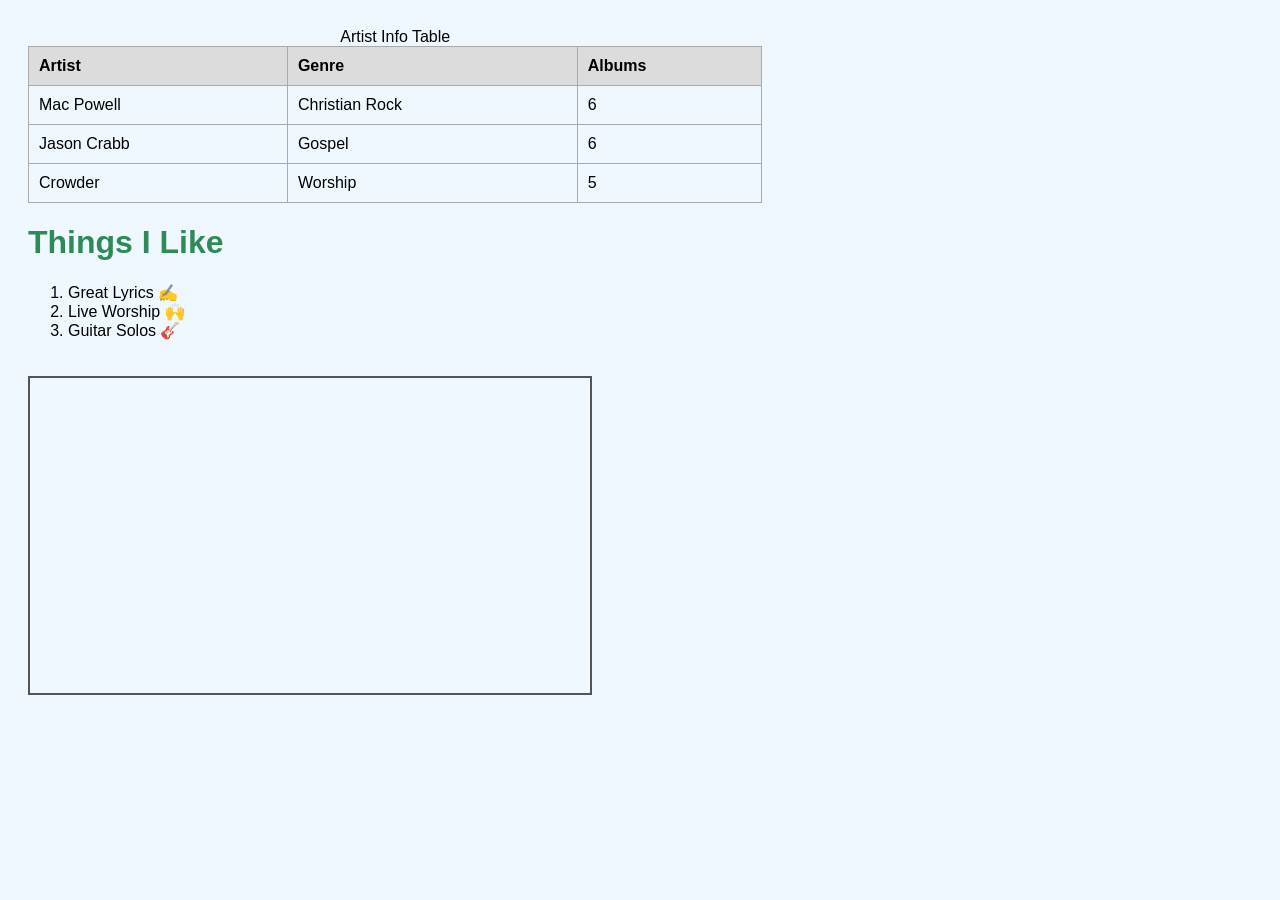
<file: index.html>
<!doctype html>
<html>
<head>
<meta charset="utf-8">
<title>Worship</title>
</head>
	<link rel="stylesheet" href="main.css">
<body>
     <table>
  <caption>Artist Info Table</caption>
	<tr><th>Artist</th>
		<th>Genre</th>
		<th>Albums</th></tr>
		<tr>
		 <td>Mac Powell</td>
		 <td>Christian Rock</td>
		<td>6</td>
		</tr>
		<tr>
      <td>Jason Crabb</td>
      <td>Gospel</td>
      <td>6</td>
    </tr>
		<tr>
      <td>Crowder</td>
      <td>Worship </td>
      <td>5</td>
    </tr>
	</table>
	<h1>Things I Like</h1>
	<ol>
    <li>Great Lyrics ✍️</li>
    <li>Live Worship 🙌</li>
    <li>Guitar Solos 🎸</li>
  </ol>
	<iframe width="560" height="315" src="https://www.youtube.com/embed/yiihfvUELFs?si=HRWrSyyTgN6m6slA" title="YouTube video player" frameborder="0" allow="accelerometer; autoplay; clipboard-write; encrypted-media; gyroscope; picture-in-picture; web-share" referrerpolicy="strict-origin-when-cross-origin" allowfullscreen></iframe>
</body>
</html>
</file>
<file: main.css>
@charset "utf-8";
/* CSS Document */
body {
  font-family: Arial, sans-serif;
  padding: 20px;
  background-color: #f0f8ff;
}
h1 {
  color: #2e8b57;
}
table {
  width: 60%;
  border-collapse: collapse;
  margin-bottom: 20px;
}
th, td {
  border: 1px solid #aaa;
  padding: 10px;
  text-align: left;
}

th {
  background-color: #dcdcdc;
}
ul {
  list-style-type: square;
}
iframe {
  border: 2px solid #555;
  margin-top: 20px;
}
.emoji {
  font-size: 24px;
}
.btn {
  padding: 10px 20px;
  background-color: #2e8b57;
  color: white;
  border: none;
  cursor: pointer;
  margin-top: 20px;
}
.btn:hover {
  background-color: #1e6b40;
}
</file>
